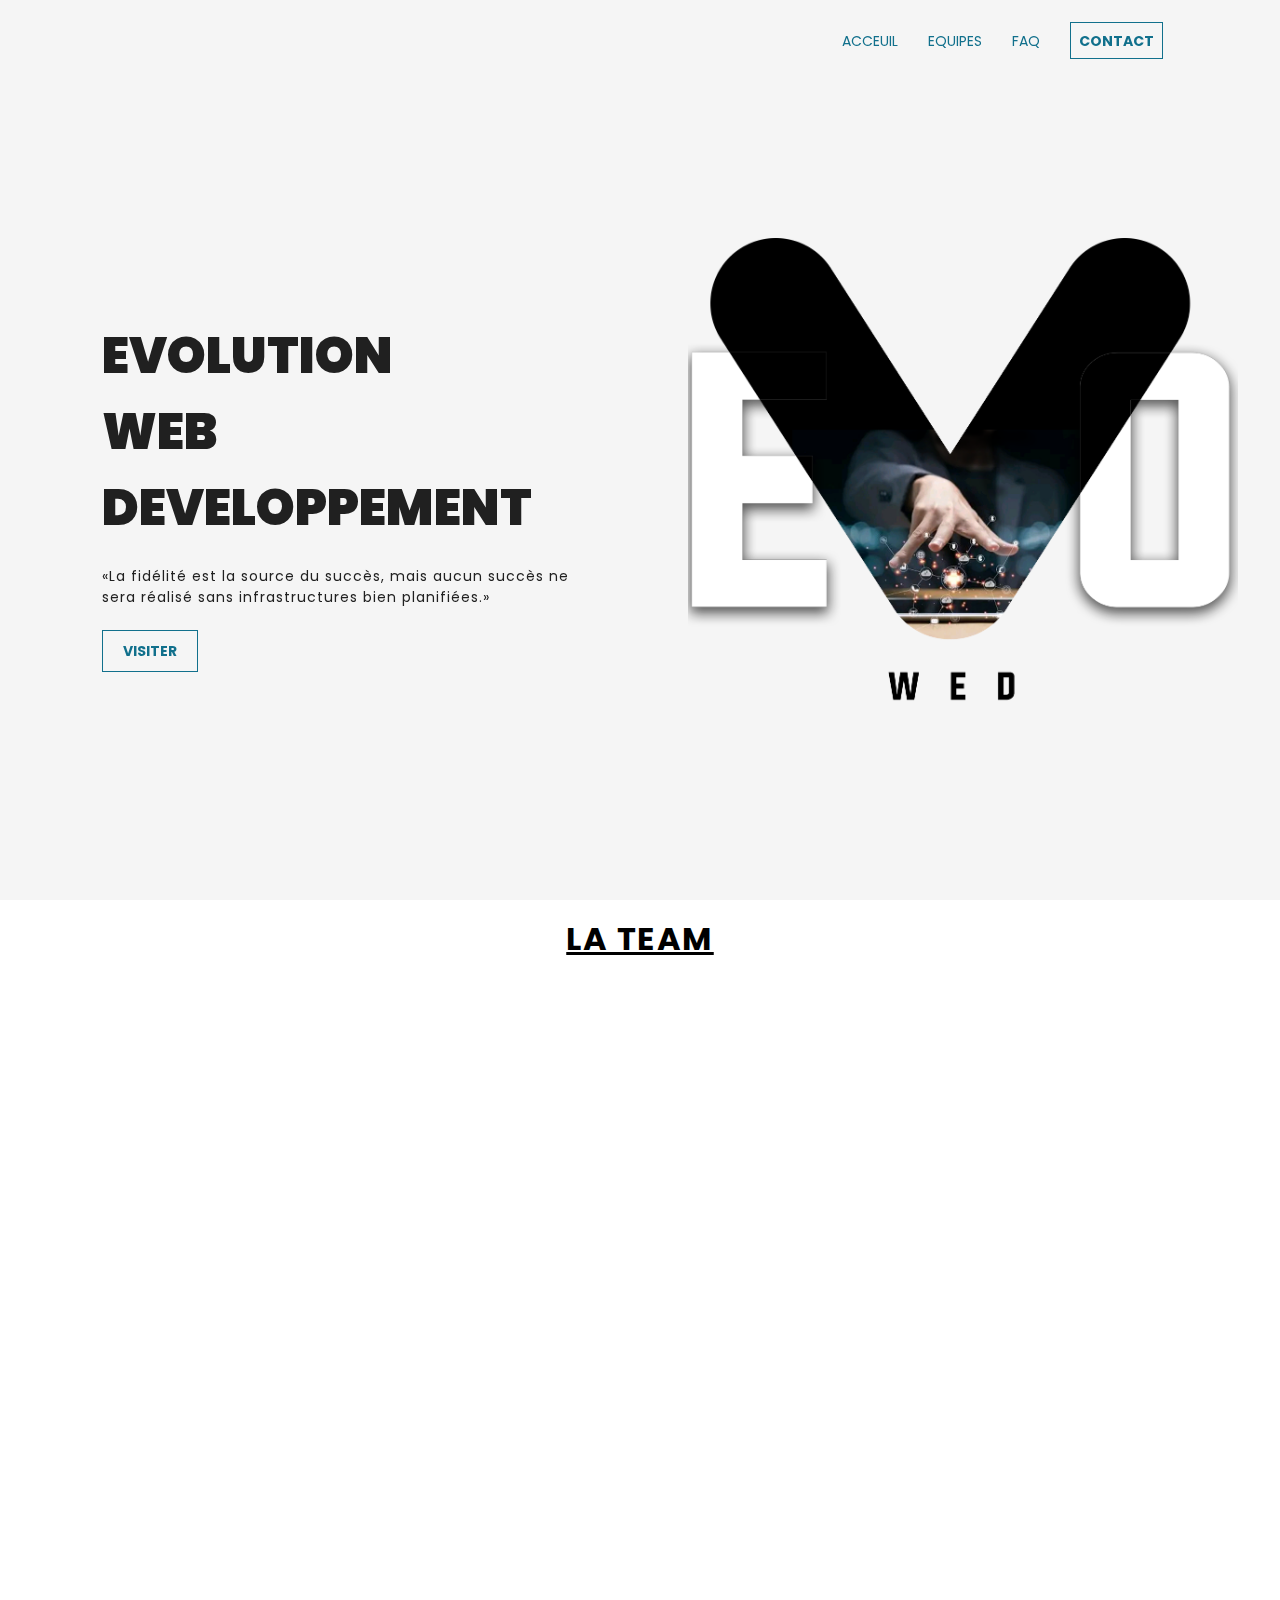
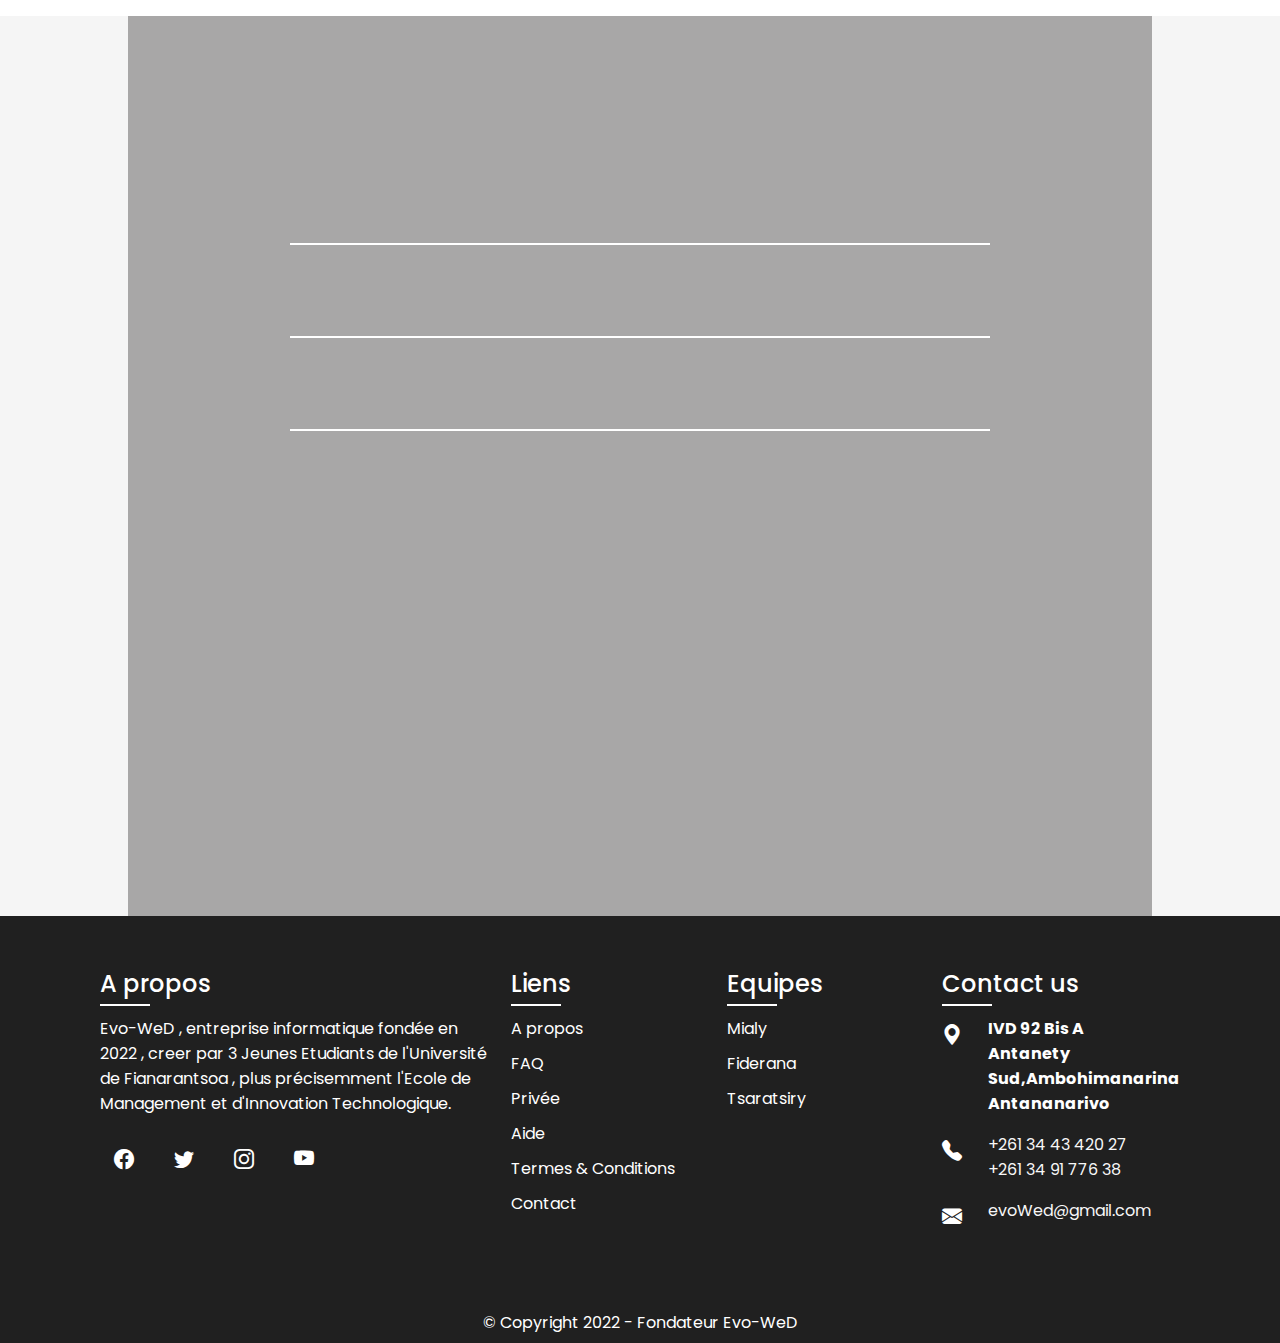
<file: index.html>
<!DOCTYPE html>
<html lang="fr">

<head>
    <title>https://www.evo-wed.mg</title>
    <meta charset="UTF-8">
    <meta http-equiv="X-UA-Compatible" content="IE=edge">
    <meta name="viewport" content="width=device-width, initial-scale=1.0">
    <link rel="shortcut icon" href="./img/logo.png" type="images/png">
    <link href="https://unpkg.com/aos@2.3.1/dist/aos.css" rel="stylesheet">
    <link rel="stylesheet" href="./assets/Libs/font/bootstrap-icons.css">
    <link rel="stylesheet" href="./assets/css/style.css">
    <link rel="stylesheet" href="./assets/css/loader.css">
    <link rel="stylesheet" href="./assets/css/team.css">
    <link rel="stylesheet" href="./assets/css/footer.css">
    <link rel="stylesheet" href="./assets/css/faq.css">
</head>
<body>
    <header id="header" data-aos="fade-down" data-aos-delay="80" data-aos-duration="1500">
        <div class="logo">
            <img src="./img/logo.png" alt="logo_anay">
        </div>
        <div class="menu_toggle">

        </div>
        <ul class="menu"> 
            <li class="azerty"><a href="#header">Acceuil</a></li>
            <li class="azerty"><a href="#meat">EQUIPES</a></li>
            <li class="azerty"><a href="#faq">FAQ</a></li>
            <li class="buy_li"><a href="#footer">Contact</a></li>
        </ul>
    </header>

    <section class="description">
        <div class="left" data-aos="fade-right" data-aos-delay="80" data-aos-duration="1500">
            <h1>
                <span>EVOLUTION</span> <br>
                <span>WEB</span>
                <span>DEVELOPPEMENT</span>
            </h1>
            <p>«La fidélité est la source du succès, mais aucun succès ne sera réalisé sans infrastructures bien planifiées.» </p>
            <a href="#" class="buy_now_link">Visiter</a>
        </div>
        <div class="right" data-aos="fade-left" data-aos-delay="80" data-aos-duration="1500">
            <img src="./img/evo.png" class="img-evo">
        </div>

    </section>

    <div class="aos">    
    <div class="laTeam">
        <h1> La Team</h1>
    </div>

    <div class="team" id="meat">

                <div class="sary">
                    <div class="member" data-aos="fade-right" data-aos-delay="80" data-aos-duration="1500">
                        <div class="member-img">
                            <img src="./img/mialy.png" alt="">
                                <div class="social">
                                    <a href=""><i class="bi bi-twitter"></i></a>
                                    <a href=""><i class="bi bi-facebook"></i></a>
                                    <a href=""><i class="bi bi-instagram"></i></a>
                                    <a href=""><i class="bi bi-linkedin"></i></a>
                                </div>
                        </div>
                        <div class="member-info">
                        <h4>Mialy Andio</h4>
                        <span>Designer Web - Frontend Developper</span>
                        <p> ANDRY ANDRIANINA Mialy Andio , connu sous le nom de "Mialy". <br>
                            Elle est la rédactrice  , résponsable du design  <br>
                            et aussi l'une des développeurs Frontend de l'Equipe. <br>
                            <a href="./assets/Portfolio/Mih.html" class="buy_now_link">Plus d'infos</a>
                        </p>
                        </div>
                    </div>
                </div>
    
                <div class="sary">
                    <div class="member" data-aos="fade-down" data-aos-delay="80" data-aos-duration="1500">
                        <div class="member-img">
                        <img src="./img/fiderana .png" alt="">
                        <div class="social">
                            <a href=""><i class="bi bi-twitter"></i></a>
                            <a href=""><i class="bi bi-facebook"></i></a>
                            <a href=""><i class="bi bi-instagram"></i></a>
                            <a href=""><i class="bi bi-linkedin"></i></a>
                        </div>
                        </div>
                        <div class="member-info">
                        <h4>Fiderana Nambinintsoa</h4>
                        <span>Backend Developper</span>
                        <p>ANDRIAMPENOMANANA Nambinintsoa Fiderana , appelé "Fiderana". <br> 
                            Il est le développeur Backend de l'Equipe . <br> 
                            <a href="./assets/Portfolio/Fyx.html" class="buy_now_link">Plus d'infos</a>
                        </p>
                        </div>
                    </div>
                </div>
    
                <div class="sary">
                    <div class="member" data-aos="fade-left" data-aos-delay="80" data-aos-duration="1500">
                        <div class="member-img">
                        <img src="./img/tahina.png"alt="">
                        <div class="social">
                            <a href=""><i class="bi bi-twitter"></i></a>
                            <a href=""><i class="bi bi-facebook"></i></a>
                            <a href=""><i class="bi bi-instagram"></i></a>
                            <a href=""><i class="bi bi-linkedin"></i></a>
                        </div>
                        </div>
                        <div class="member-info">
                        <h4>Tsaratsiry Tahina</h4>
                        <span>Frontend Developper</span>
                        <p>FANOMEZANTSOA Tsaratsiry Tahina , alias "Tahina". <br> 
                            Il est en charge de Development Frontend <br> du groupe. <br>
                            <a href="./assets/Portfolio/Tsara.html" class="buy_now_link">Plus d'infos</a>
                        </p>
                        </div>
                    </div>
                </div>
    </div>
</div>   

    <article id="faq">            
        <h2 class="title" data-aos="fade-down" data-aos-delay="80" data-aos-duration="1500">FAQs</h2>
        <div class="faq">
            <div class="question" data-aos="fade-right" data-aos-delay="80" data-aos-duration="1500">
                <h3>Qui a fondé Evo-WeD?</h3>
                <i class="bi-chevron-compact-down"></i>
            </div>
            <div class="answer"> 
                <p>
                    Evolution Web Developpement , connu sous le nom: "Evo-WeD" a été fondé par 
                    3 Jeunes étudiants de l'EMIT Fianarantsoa. <br>
                    -ANDRY ANDRIANINA Mialy Andio <br>
                    -ANDRIAMPENOMANANA Nambinintsoa Fiderana <br>
                    -FANOMEZANTSOA Tsaratsiry Tahina
                </p>
            </div>
        </div>

        <div class="faq">
            <div class="question" data-aos="fade-left" data-aos-delay="80" data-aos-duration="1500">
                <h3>Quel est le but de Evo-WeD ?</h3>
                <i class="bi-chevron-compact-down"></i>
            </div>
            <div class="answer"> 
                <p>
                    Cette Société a pour but d’aider les gens à apprendre tous sur l’informatique et son utilité dans la vie, 
                    car grâce à cela ils auront un point de vue plus évolué au monde.
                </p>
            </div>
        </div>

        <div class="faq">
            <div class="question" data-aos="fade-up" data-aos-delay="80" data-aos-duration="1500">
                <h3>Mais quel est son histoire?</h3>
                <i class="bi-chevron-compact-down"></i>
            </div>
            <div class="answer"> 
                <p>
                    Evo-Wed est une Entreprise basée sur l’Informatique, fondée en 2022 par trois étudiants 
                    en « Développement et Application Internet-Intranet » à EMIT Fianarantsoa. 
                    Son nom à été tiré de la spécialité des Fondateurs qui est la création d’un Site Web (au départ), 
                    d’où son nom « Evolution Of Web Development » alias Evo-WeD. 
                </p>
            </div>
        </div>

    </article>  

    <footer id="footer">
        <div class="container">
            <div class="sec aboutus">
                <h2>A propos</h2>
                <p>Evo-WeD , entreprise informatique fondée en 2022 , creer par 3 Jeunes Etudiants de l'Université de
                    Fianarantsoa , plus précisemment l'Ecole de Management et d'Innovation Technologique.</p>
                <ul class="sci">
                    <li><a href="https://www.facebook.com/profile.php?id=100083725141766"><i class="bi-facebook" aria-hidden="true"></i></a></li>
                    <li><a href="#"><i class="bi-twitter" aria-hidden="true"></i></a></li>
                    <li><a href="#"><i class="bi-instagram" aria-hidden="true"></i></a></li>
                    <li><a href="#"><i class="bi-youtube" aria-hidden="true"></i></a></li>
                </ul>
            </div>
            <div class="sec quicklinks">
                <h2>Liens</h2>
                <ul>
                    <li><a href="#meat">A propos</a></li>
                    <li><a href="#faq">FAQ</a></li>
                    <li><a href="#">Privée</a></li>
                    <li><a href="#">Aide</a></li>
                    <li><a href="#">Termes & Conditions</a></li>
                    <li><a href="#footer">Contact</a></li>
                </ul>
            </div>
            <div class="sec quicklinks">
                <h2>Equipes</h2>
                <ul>
                    <li><a href="#">Mialy</a></li>
                    <li><a href="#">Fiderana</a></li>
                    <li><a href="#">Tsaratsiry</a></li>
                </ul>
            </div>
            <div class="sec contact">
                <h2>Contact us</h2>
                <ul class="info">
                    <li>
                        <span><i class="bi-geo-alt-fill"></i></span>
                        <span>IVD 92 Bis A <br>Antanety Sud,Ambohimanarina <br>Antananarivo</span>
                    </li>
                    <li>
                        <span><i class="bi-telephone-fill"></i></span>
                        <p><a href="tel:+261331705029">+261 34 43 420 27</a><br>
                            <a href="tel:+261349177638">+261 34 91 776 38</a>
                        </p>
                    </li>
                    <li>
                        <span><i class="bi-envelope-fill"></i></span>
                        <p><a href="mailto: evoWed@gmail.com">evoWed@gmail.com</a></p>
                    </li>
                </ul>
            </div>
        </div>
    </footer>
    <div class="copyrightText">
        <p> &copy; Copyright 2022 - Fondateur Evo-WeD</p>
    </div>
    <script src="./assets/js/main.js"></script>
    <script src="https://unpkg.com/aos@2.3.1/dist/aos.js"></script>
    <script src="./assets/js/loader.js"></script>
    <script src="./assets/js/faq.js"></script>
    <script>
        AOS.init();
    </script>
</body>

</html>
</file>
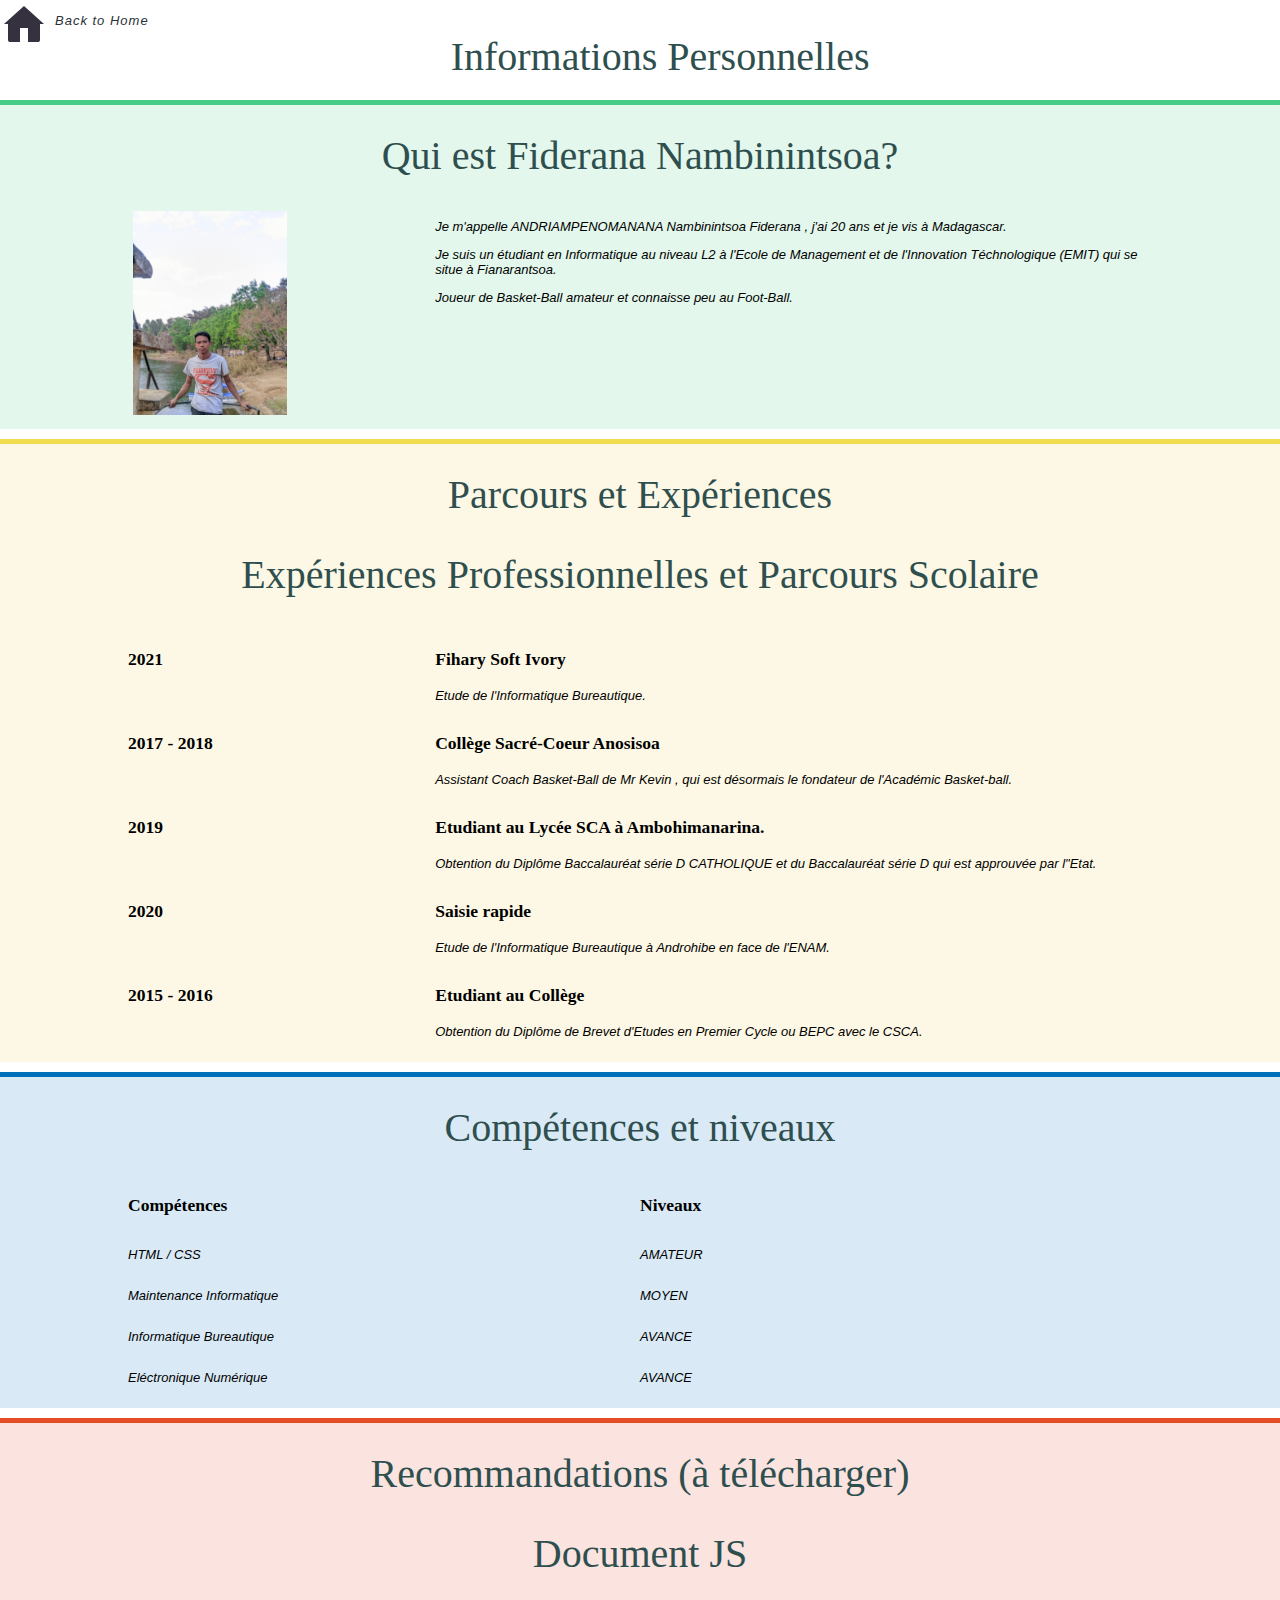
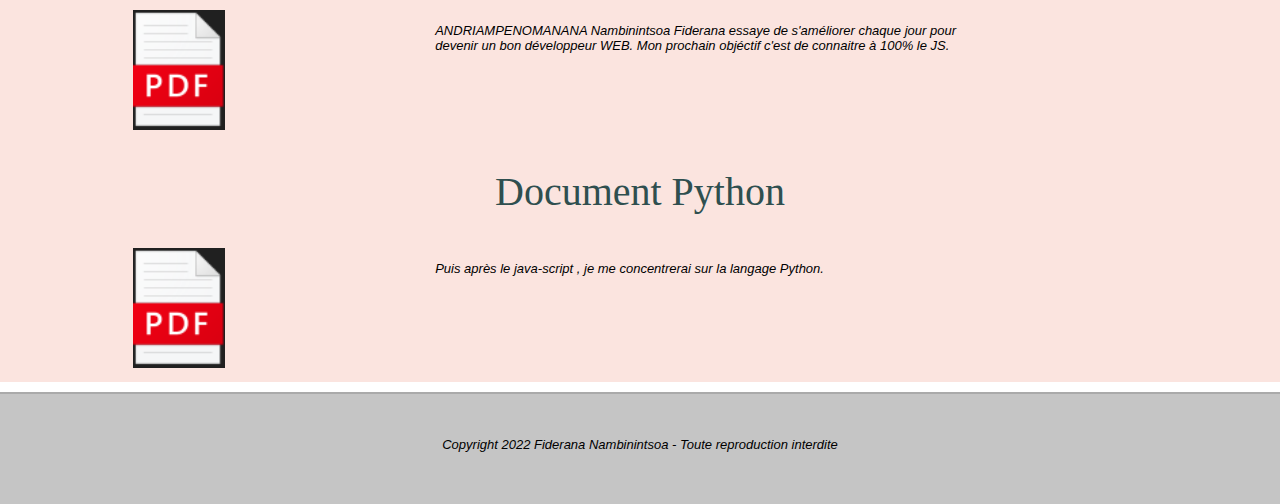
<file: assets/Portfolio/Fyx.html>
<!DOCTYPE HTML> 
<html lang = "fr-FR">
    <head>
       <title>www.emit.mg/fiderana</title>
       <meta charset = "Utf-8"> 
       <meta name = "viewport" content = "width = device-width,intial-scale = 1.0" >
       <meta name = "description" content = "Présentation de Fiderana Nambinintsoa - CV">
        <link rel = "stylesheet" href ="./CV.css">
    </head>
    <body> 
        <header>
            <div class="Retour">
                <div class="Home"> 
                    <a href="#">
                        <img src="./img/home3.png"> 
                    </a>
                </div>
                <div class="Back"> 
                    <p> Back to Home </p>
                </div>
            </div>
            <h2 class="h2">Informations Personnelles</h2>
        </header> 
        <article>
            <section class = "Présentation">  
                <div class="sec">
                    <h1>Qui est Fiderana Nambinintsoa?</h1>
                    <div class="left">
                        <img class="fyh" src ="./img/fify.jpg" alt="Fiderana">
                    </div>
                    <div class="right">
                        <p> Je m'appelle ANDRIAMPENOMANANA Nambinintsoa Fiderana , j'ai 20 ans et je vis à Madagascar.</p>
                        <p> Je suis un étudiant en Informatique au niveau L2 à l'Ecole de Management et de l'Innovation Téchnologique (EMIT) qui se situe à Fianarantsoa.</p>
                        <p> Joueur de Basket-Ball amateur et connaisse peu au Foot-Ball.</p>
                    </div>
                </div>
            </section>
            <section class ="Parcours">
                <h1> Parcours et Expériences</h1>
                <div class="sec">
                    <h2> Expériences Professionnelles et Parcours Scolaire </h2>
                    <div class="exp">
                        <div class="left">
                            <h3> 2021 </h3>
                        </div>
                        <div class="right">
                            <h3> Fihary Soft Ivory</h3>
                            <p> Etude de l'Informatique Bureautique.</p>
                        </div>
                    </div>
                    <div class="exp">
                        <div class="left">
                            <h3> 2017 - 2018 </h3>
                        </div>
                        <div class="right">
                            <h3> Collège Sacré-Coeur Anosisoa </h3>
                            <p> Assistant Coach Basket-Ball de Mr Kevin , qui est désormais le fondateur de l'Académic Basket-ball.</p>
                        </div>
                    </div>
                    <div class="exp">
                        <div class="left">
                            <h3> 2019 </h3>
                        </div>
                        <div class="right">
                            <h3> Etudiant au Lycée SCA à Ambohimanarina.</h3>
                            <p> Obtention du Diplôme Baccalauréat série D CATHOLIQUE et du Baccalauréat série D qui est approuvée par l"Etat.</p>
                        </div>
                    </div>
                    <div class="exp">
                        <div class="left">
                            <h3> 2020 </h3>
                        </div>
                        <div class="right">
                            <h3> Saisie rapide </h3>
                            <p> Etude de l'Informatique Bureautique à Androhibe en face de l'ENAM.</p>
                        </div>
                    </div>
                    <div class="exp">
                        <div class="left">
                            <h3> 2015 - 2016 </h3>
                        </div>
                        <div class="right">
                            <h3> Etudiant au Collège</h3>
                            <p> Obtention du Diplôme de Brevet d'Etudes en Premier Cycle ou BEPC avec le CSCA.</p>
                        </div>
                    </div>
                </div>
            </section>
            <section class ="Compétence">
                <h1> Compétences et niveaux</h1>
                <div class="sec">
                    <div class="cleft">
                        <div class="sous">
                            <div class="sousleft"><h3>Compétences</h3></div>
                            <div class="sousright"><h3>Niveaux</h3></div>   
                        </div>
                    </div>
                    <div class="sous">
                        <div class="sousleft"><p> HTML / CSS </p></div>
                        <div class="sousright"><p> AMATEUR </p></div>   
                    </div>
                    <div class="sous">
                        <div class="sousleft"><p> Maintenance Informatique </p></div>
                        <div class="sousright"><p> MOYEN </p></div>   
                    </div>
                    <div class="cright">
                        <div class="sous"> </div>
                    </div>
                    <div class="sous">
                        <div class="sousleft"><p> Informatique Bureautique </p></div>
                        <div class="sousright"><p> AVANCE </p></div>   
                    </div>
                    <div class="sous">
                        <div class="sousleft"><p> Eléctronique Numérique </p></div>
                        <div class="sousright"><p> AVANCE </p></div>   
                    </div>
                </div>
            </section>
            <section class ="Recommandation">
                <h1> Recommandations (à télécharger)</h1>
                <div class="sec">
                    <div class="reco">
                        <h2>Document JS</h2>
                        <div class="left">
                            <a href="java-script.pdf" target="_blank"><img class="fyx" src="Docs/Capture.PNG"></a>
                        </div>
                        <div class="right">
                            <p> ANDRIAMPENOMANANA Nambinintsoa Fiderana essaye de s'améliorer chaque jour pour <br> 
                            devenir un bon développeur WEB. Mon prochain objéctif c'est de connaitre à 100% le JS.</p>
                        </div>    
                    </div>
                    <div class="reco">
                        <h2>Document Python</h2>
                        <div class="left">
                            <a href="python.pdf" target="_blank"><img class="mih" src="Docs/Capture.PNG"></a>
                        </div>
                        <div class="right">
                            <p> Puis après le java-script , je me concentrerai sur la langage Python.</p>
                        </div>    
                    </div>
                </div>       
            </section>
        </article>
        <footer> 
            <p>Copyright 2022 Fiderana Nambinintsoa - Toute reproduction interdite</p>
        </footer>
    </body>
</html>
</file>
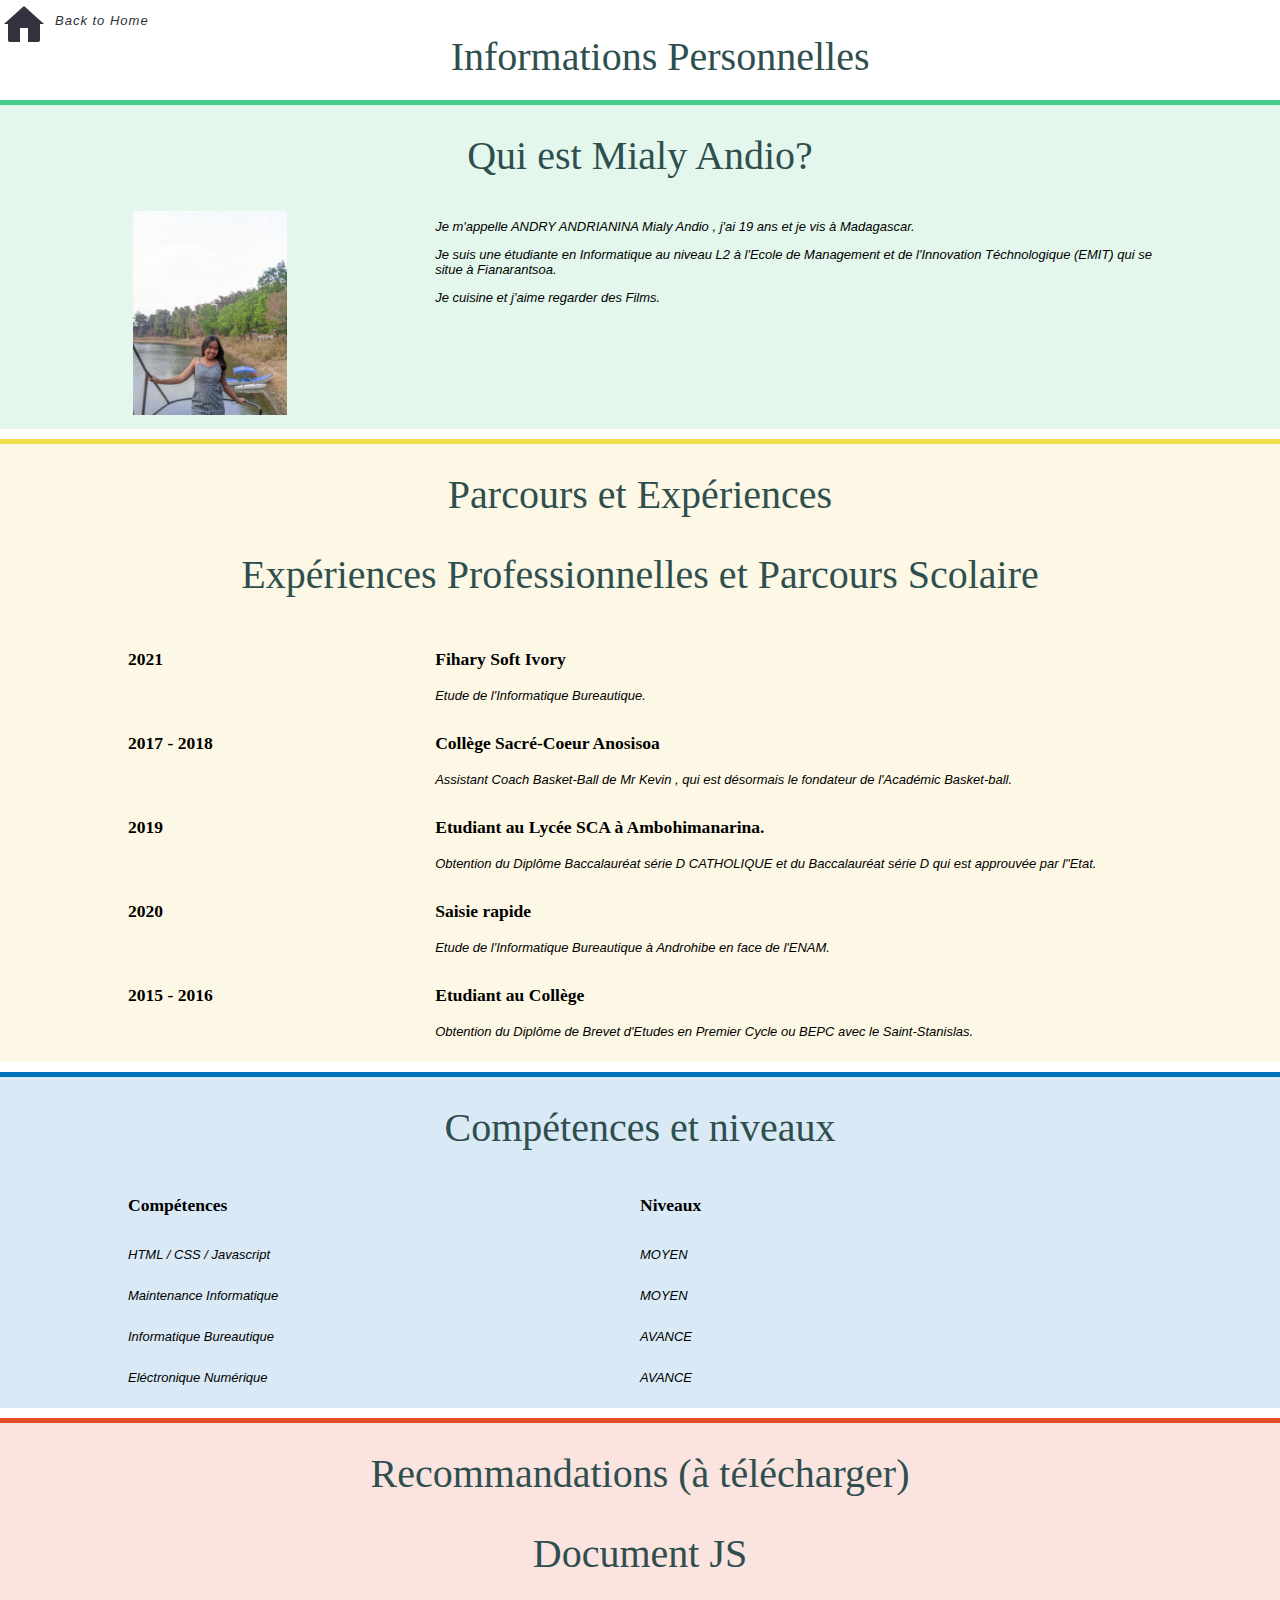
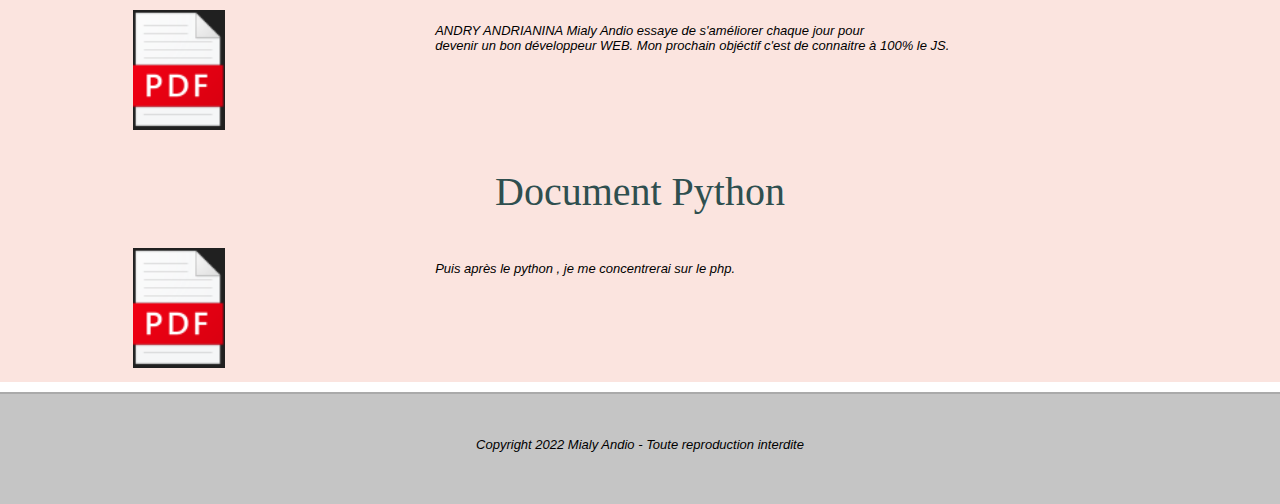
<file: assets/Portfolio/Mih.html>
<!DOCTYPE HTML> 
<html lang = "fr-FR">
    <head>
       <title>www.emit.mg/mialy</title>
       <meta charset = "Utf-8"> 
       <meta name = "viewport" content = "width = device-width,intial-scale = 1.0" >
       <meta name = "description" content = "Mialy-Andio - CV">
        <link rel = "stylesheet" href ="./CV.css">
    </head>
    <body> 
        <header>
            <div class="Retour">
                <div class="Home"> 
                    <a href="#">
                        <img src="./img/home3.png"> 
                    </a>
                </div>
                <div class="Back"> 
                    <p> Back to Home </p>
                </div>
            </div>
            <h2 class="h2">Informations Personnelles</h2>
        </header> 
        <article>
            <section class = "Présentation">  
                <div class="sec">
                    <h1>Qui est Mialy Andio?</h1>
                    <div class="left">
                        <img class="fyh" src ="./img/mimi.jpg" alt="Fiderana">
                    </div>
                    <div class="right">
                        <p> Je m'appelle ANDRY ANDRIANINA Mialy Andio , j'ai 19 ans et je vis à Madagascar.</p>
                        <p> Je suis une étudiante en Informatique au niveau L2 à l'Ecole de Management et de l'Innovation Téchnologique (EMIT) qui se situe à Fianarantsoa.</p>
                        <p> Je cuisine et j'aime regarder des Films.</p>
                    </div>
                </div>
            </section>
            <section class ="Parcours">
                <h1> Parcours et Expériences</h1>
                <div class="sec">
                    <h2> Expériences Professionnelles et Parcours Scolaire </h2>
                    <div class="exp">
                        <div class="left">
                            <h3> 2021 </h3>
                        </div>
                        <div class="right">
                            <h3> Fihary Soft Ivory</h3>
                            <p> Etude de l'Informatique Bureautique.</p>
                        </div>
                    </div>
                    <div class="exp">
                        <div class="left">
                            <h3> 2017 - 2018 </h3>
                        </div>
                        <div class="right">
                            <h3> Collège Sacré-Coeur Anosisoa </h3>
                            <p> Assistant Coach Basket-Ball de Mr Kevin , qui est désormais le fondateur de l'Académic Basket-ball.</p>
                        </div>
                    </div>
                    <div class="exp">
                        <div class="left">
                            <h3> 2019 </h3>
                        </div>
                        <div class="right">
                            <h3> Etudiant au Lycée SCA à Ambohimanarina.</h3>
                            <p> Obtention du Diplôme Baccalauréat série D CATHOLIQUE et du Baccalauréat série D qui est approuvée par l"Etat.</p>
                        </div>
                    </div>
                    <div class="exp">
                        <div class="left">
                            <h3> 2020 </h3>
                        </div>
                        <div class="right">
                            <h3> Saisie rapide </h3>
                            <p> Etude de l'Informatique Bureautique à Androhibe en face de l'ENAM.</p>
                        </div>
                    </div>
                    <div class="exp">
                        <div class="left">
                            <h3> 2015 - 2016 </h3>
                        </div>
                        <div class="right">
                            <h3> Etudiant au Collège</h3>
                            <p> Obtention du Diplôme de Brevet d'Etudes en Premier Cycle ou BEPC avec le Saint-Stanislas.</p>
                        </div>
                    </div>
                </div>
            </section>
            <section class ="Compétence">
                <h1> Compétences et niveaux</h1>
                <div class="sec">
                    <div class="cleft">
                        <div class="sous">
                            <div class="sousleft"><h3>Compétences</h3></div>
                            <div class="sousright"><h3>Niveaux</h3></div>   
                        </div>
                    </div>
                    <div class="sous">
                        <div class="sousleft"><p> HTML / CSS / Javascript </p></div>
                        <div class="sousright"><p> MOYEN </p></div>   
                    </div>
                    <div class="sous">
                        <div class="sousleft"><p> Maintenance Informatique </p></div>
                        <div class="sousright"><p> MOYEN </p></div>   
                    </div>
                    <div class="cright">
                        <div class="sous"> </div>
                    </div>
                    <div class="sous">
                        <div class="sousleft"><p> Informatique Bureautique </p></div>
                        <div class="sousright"><p> AVANCE </p></div>   
                    </div>
                    <div class="sous">
                        <div class="sousleft"><p> Eléctronique Numérique </p></div>
                        <div class="sousright"><p> AVANCE </p></div>   
                    </div>
                </div>
            </section>
            <section class ="Recommandation">
                <h1> Recommandations (à télécharger)</h1>
                <div class="sec">
                    <div class="reco">
                        <h2>Document JS</h2>
                        <div class="left">
                            <a href="#" target="_blank"><img class="fyx" src="Docs/Capture.PNG"></a>
                        </div>
                        <div class="right">
                            <p> ANDRY ANDRIANINA Mialy Andio essaye de s'améliorer chaque jour pour <br> 
                            devenir un bon développeur WEB. Mon prochain objéctif c'est de connaitre à 100% le JS.</p>
                        </div>    
                    </div>
                    <div class="reco">
                        <h2>Document Python</h2>
                        <div class="left">
                            <a href="#" target="_blank"><img class="mih" src="./Docs/Capture.PNG"></a>
                        </div>
                        <div class="right">
                            <p> Puis après le python , je me concentrerai sur le php.</p>
                        </div>    
                    </div>
                </div>       
            </section>
        </article>
        <footer> 
            <p>Copyright 2022 Mialy Andio - Toute reproduction interdite</p>
        </footer>
    </body>
</html>
</file>
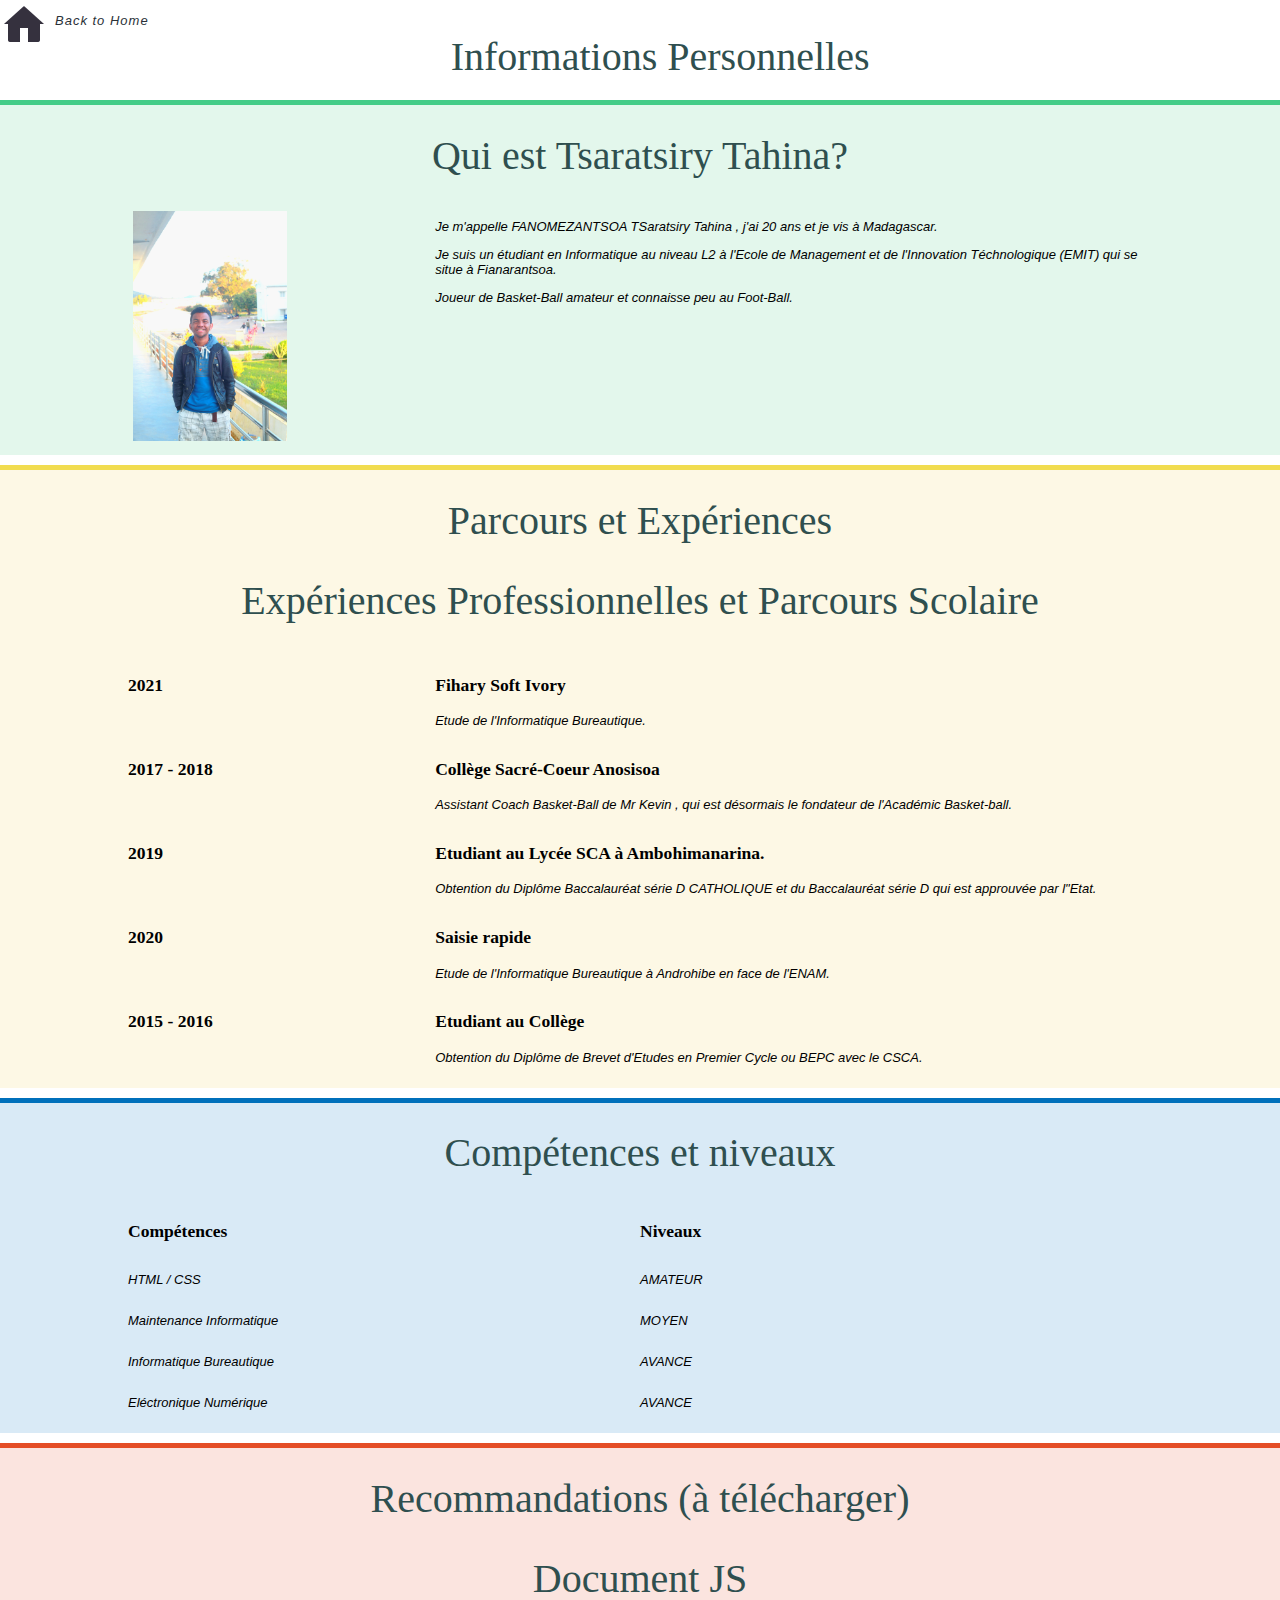
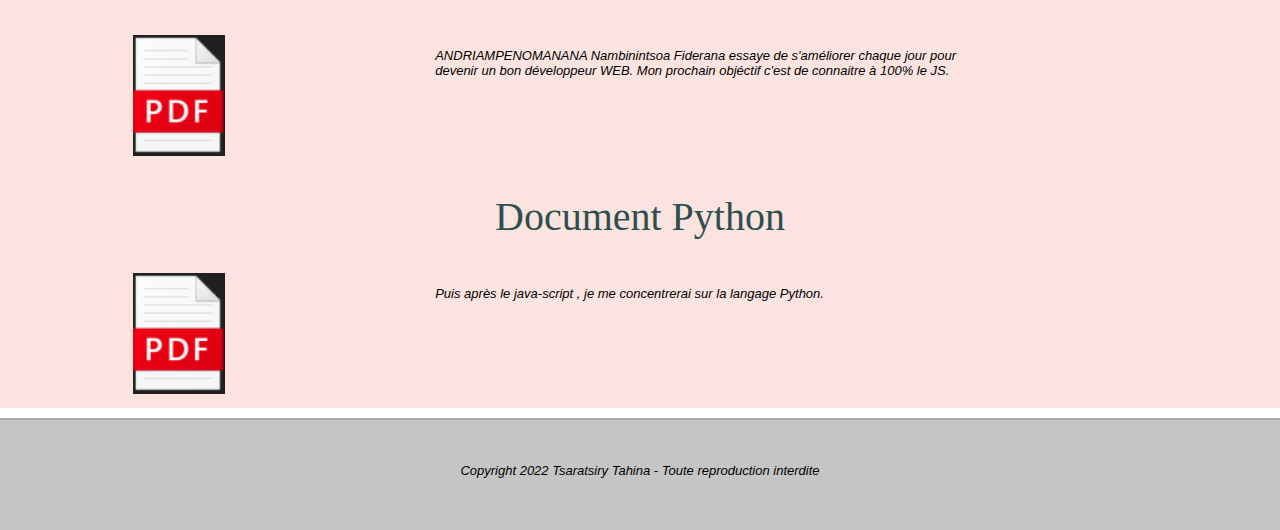
<file: assets/Portfolio/Tsara.html>
<!DOCTYPE HTML> 
<html lang = "fr-FR">
    <head>
       <title>www.emit.mg/tsaratsiry</title>
       <meta charset = "Utf-8"> 
       <meta name = "viewport" content = "width = device-width,intial-scale = 1.0" >
       <meta name = "description" content = "Présentation de Tsaratsiry - CV">
        <link rel = "stylesheet" href ="./CV.css">
    </head>
    <body> 
        <header>
            <div class="Retour">
                <div class="Home"> 
                    <a href="#">
                        <img src="./img/home3.png"> 
                    </a>
                </div>
                <div class="Back"> 
                    <p> Back to Home </p>
                </div>
            </div>
            <h2 class="h2">Informations Personnelles</h2>
        </header> 
        <article>
            <section class = "Présentation">  
                <div class="sec">
                    <h1>Qui est Tsaratsiry Tahina?</h1>
                    <div class="left">
                        <img class="fyh" src ="./img/tsaratsara.jpg" alt="Fiderana">
                    </div>
                    <div class="right">
                        <p> Je m'appelle FANOMEZANTSOA TSaratsiry Tahina , j'ai 20 ans et je vis à Madagascar.</p>
                        <p> Je suis un étudiant en Informatique au niveau L2 à l'Ecole de Management et de l'Innovation Téchnologique (EMIT) qui se situe à Fianarantsoa.</p>
                        <p> Joueur de Basket-Ball amateur et connaisse peu au Foot-Ball.</p>
                    </div>
                </div>
            </section>
            <section class ="Parcours">
                <h1> Parcours et Expériences</h1>
                <div class="sec">
                    <h2> Expériences Professionnelles et Parcours Scolaire </h2>
                    <div class="exp">
                        <div class="left">
                            <h3> 2021 </h3>
                        </div>
                        <div class="right">
                            <h3> Fihary Soft Ivory</h3>
                            <p> Etude de l'Informatique Bureautique.</p>
                        </div>
                    </div>
                    <div class="exp">
                        <div class="left">
                            <h3> 2017 - 2018 </h3>
                        </div>
                        <div class="right">
                            <h3> Collège Sacré-Coeur Anosisoa </h3>
                            <p> Assistant Coach Basket-Ball de Mr Kevin , qui est désormais le fondateur de l'Académic Basket-ball.</p>
                        </div>
                    </div>
                    <div class="exp">
                        <div class="left">
                            <h3> 2019 </h3>
                        </div>
                        <div class="right">
                            <h3> Etudiant au Lycée SCA à Ambohimanarina.</h3>
                            <p> Obtention du Diplôme Baccalauréat série D CATHOLIQUE et du Baccalauréat série D qui est approuvée par l"Etat.</p>
                        </div>
                    </div>
                    <div class="exp">
                        <div class="left">
                            <h3> 2020 </h3>
                        </div>
                        <div class="right">
                            <h3> Saisie rapide </h3>
                            <p> Etude de l'Informatique Bureautique à Androhibe en face de l'ENAM.</p>
                        </div>
                    </div>
                    <div class="exp">
                        <div class="left">
                            <h3> 2015 - 2016 </h3>
                        </div>
                        <div class="right">
                            <h3> Etudiant au Collège</h3>
                            <p> Obtention du Diplôme de Brevet d'Etudes en Premier Cycle ou BEPC avec le CSCA.</p>
                        </div>
                    </div>
                </div>
            </section>
            <section class ="Compétence">
                <h1> Compétences et niveaux</h1>
                <div class="sec">
                    <div class="cleft">
                        <div class="sous">
                            <div class="sousleft"><h3>Compétences</h3></div>
                            <div class="sousright"><h3>Niveaux</h3></div>   
                        </div>
                    </div>
                    <div class="sous">
                        <div class="sousleft"><p> HTML / CSS </p></div>
                        <div class="sousright"><p> AMATEUR </p></div>   
                    </div>
                    <div class="sous">
                        <div class="sousleft"><p> Maintenance Informatique </p></div>
                        <div class="sousright"><p> MOYEN </p></div>   
                    </div>
                    <div class="cright">
                        <div class="sous"> </div>
                    </div>
                    <div class="sous">
                        <div class="sousleft"><p> Informatique Bureautique </p></div>
                        <div class="sousright"><p> AVANCE </p></div>   
                    </div>
                    <div class="sous">
                        <div class="sousleft"><p> Eléctronique Numérique </p></div>
                        <div class="sousright"><p> AVANCE </p></div>   
                    </div>
                </div>
            </section>
            <section class ="Recommandation">
                <h1> Recommandations (à télécharger)</h1>
                <div class="sec">
                    <div class="reco">
                        <h2>Document JS</h2>
                        <div class="left">
                            <a href="java-script.pdf" target="_blank"><img class="fyx" src="Docs/Capture.PNG"></a>
                        </div>
                        <div class="right">
                            <p> ANDRIAMPENOMANANA Nambinintsoa Fiderana essaye de s'améliorer chaque jour pour <br> 
                            devenir un bon développeur WEB. Mon prochain objéctif c'est de connaitre à 100% le JS.</p>
                        </div>    
                    </div>
                    <div class="reco">
                        <h2>Document Python</h2>
                        <div class="left">
                            <a href="python.pdf" target="_blank"><img class="mih" src="Docs/Capture.PNG"></a>
                        </div>
                        <div class="right">
                            <p> Puis après le java-script , je me concentrerai sur la langage Python.</p>
                        </div>    
                    </div>
                </div>       
            </section>
        </article>
        <footer> 
            <p>Copyright 2022 Tsaratsiry Tahina - Toute reproduction interdite</p>
        </footer>
    </body>
</html>
</file>
<file: assets/css/style.css>
@import url('https://fonts.googleapis.com/css2?family=Poppins:wght@500&display=swap');

* {
    margin: 0;
    padding: 0;
    font-family: 'Poppins', sans-serif;
}

body {
    background-color: whitesmoke;
    position: relative;
    height: 100vh;
    overflow-x: hidden;
}

span {
    color: #202020;
    font-weight: bolder;
}

header {
    align-items: center;
    justify-content: space-between;
    display: flex;
    height: 80px;
    padding: 0 8%;
}

header img{
    width: 25%;
    height: 25%;
    margin-top: 50px;
    margin-left: -30px;
}

.menu {
    display: flex;
    align-items: center;
}

.menu li {
    list-style: none;
    color: #11708C;
    margin: 0 15px;
}

.menu li a {
    color: #11708C;
    text-decoration: 0;
    text-transform: uppercase;
    font-size: 14px;
}

.menu .azerty a:hover {
    color: #368299;
    border-bottom: 1px solid #368299;
}

.buy_li {
    font-weight: bolder;
    color: #11708C;
    border: 1px solid #11708C;
    padding: 5px 8px;
}

.menu .buy_li a {
    color: #11708C;
}

.menu .buy_li:hover a {
    color: #202020;
}

.description {
    align-items: center;
    display: flex;
    height: calc(100vh - 80px);
    padding: 0 8%;
    justify-content: space-between;
}

.left h1 {
    font-size: 50px;
}

.left {
    width: 45%;
}

.left p {
    color: #202020;
    font-size: 14px;
    letter-spacing: 1px;
    margin-top: 20px;
    margin-bottom: 30px;
}

.left a {
    margin-top: 20px;
    border: 1px solid #11708C;
    text-decoration: 0;
    color: #11708C;
    font-size: 14px;
    font-weight: bolder;
    text-transform: uppercase;
    padding: 10px 20px;
    transition: 0.5s;
}

.left a:hover {
    letter-spacing: 1px;
}

.right {
    width: 40%;
    display: flex;
    align-items: center;
    justify-content: center;
    height: 100%;
}

.right img {
    cursor: pointer;
    height: 550px;
    margin-top: 45px;
}

@media (max-width:900px) {
    header .menu {
        display: none;
    }

    .left {
        background-color: rgba(177, 172, 172, 0.8);
        width: 100%;
        padding: 30px;
        z-index: -1;
    }

    .left h1 {
        font-size: 25px;
    }

    .left p {
        font-size: 12px;
    }

    .right {
        z-index: -1;
        position: absolute;
        height: 100%;
        top: 0;
        left: 0;
    }

    .right img{
        width: 380px;
        margin-left: 300px;
        margin-top: 200px;
        opacity: 0.4;
    }

    .menu_toggle {
        z-index: 10;
        height: 50px;
        width: 50px;
        cursor: pointer;
        position: relative;
        display: flex;
        align-items: center;
        justify-content: center;
    }

    .menu_toggle.active::before {
        box-shadow: 0 0 white;
        transform: rotate(135deg);
    }

    .menu_toggle.active::after {
        box-shadow: 0 0 white;
        transform: rotate(-135deg);
    }

    .menu_toggle::before {
        position: absolute;
        content: "";
        transform: translateY(-10px);
        width: 28px;
        height: 5px;
        background-color: #202020;
        border-radius: 6px;
        transition: 0.5s;
    }

    .menu_toggle::after {
        position: absolute;
        content: "";
        transform: translateY(10px);
        width: 28px;
        height: 5px;
        background-color: #202020;
        border-radius: 6px;
        transition: 0.5s;
    }

    header .menu.responsive {
        display: flex;
        position: absolute;
        top: 0;
        left: 0;
        height: 875%;
        width: 100%;
        background-color: #000;
        flex-direction: column;
        justify-content: center;
        align-items: center;
    }

    header .menu.responsive li {
        margin: 0px 10px;
    }
}
</file>
<file: assets/css/loader.css>
.loader {
    height: 100%;
    width: 100%;
    display: flex;
    justify-content: center;
    align-items: center;
    flex-direction: row;
    background: #222;
    overflow: hidden;
}

.line {
    display: inline-block;
    width: 10px;
    height: 40px;
    background: #b6b6b6;
    border-radius: 10px;
    animation: animate 1s linear infinite;
}

.line:nth-child(2) {
    margin: 0 5px;
    height: 70px;
    animation-delay: 0.25s;
}

.line:nth-child(3) {
    animation-delay: 0.5s;
}

@keyframes animate {
    20% {
        background-color: #fff;
        transform: scaleY(1.5);
    }

    40% {
        transform: scaleY(1);
    }

    80% {
        transform: scaleY(0.8);
    }
}
</file>
<file: assets/css/team.css>
@import url('https://fonts.googleapis.com/css2?family=Poppins:wght@500&display=swap');

.team {
    background: #fff;
    padding-bottom: 30px;
    display: flex;
  }

  .team img{
    width:100%;
    height: 110%;
  }

  .buy_now_link{
    font-weight: bolder;
    color: #11708C;
  }

.sary p , .sary h4 , .sary span{
  text-align: center;
}

  .laTeam{
    height: 20px;
    width: 100%;
    text-align: center;
    background-color: #fff;
    padding-top: 15px;
  }

  .laTeam h1{
    text-transform: uppercase;
    text-decoration: underline;
    letter-spacing: 1.5px;
  }

  .team .member {
    margin-bottom: 20px;
    overflow: hidden;
  }
  
  .team .member .member-img {
    position: relative;
    overflow: hidden;
  }
  
  .team .member .social {
    position: absolute;
    left: 0;
    bottom: -40px;
    right: 0;
    height: 40px;
    opacity: 0;
    transition: bottom ease-in-out 0.4s;
    text-align: center;
    background: rgba(30, 67, 86, 0.8);
    display: flex;
    align-items: center;
    justify-content: center;
  }
  
  .team .member .social a {
    transition: color 0.3s;
    color: #fff;
    margin: 0 12px;
    display: inline-block;
  }
  
  .team .member .social a:hover {
    color: #68A4C4;
  }
  
  .team .member .social i {
    font-size: 18px;
    margin: 0 2px;
  }
  
  .team .member .member-info h4 {
    font-weight: 700;
    margin: 15px 0 5px 0;
    font-size: 18px;
  }
  
  .team .member .member-info span {
    display: block;
    font-size: 13px;
    text-transform: uppercase;
    font-weight: 400;
    margin-bottom: 15px;
    color: #68A4C4;
  }
  
  .team .member .member-info p {
    font-style: italic;
    font-size: 14px;
    line-height: 26px;
    color: #666;
  }
  
  .team .member:hover .social {
    bottom: 0;
    opacity: 1;
    transition: bottom ease-in-out 0.4s;
  }
  
  .team .member:hover .social a,
  .team .member:hover .social i {
    line-height: 0;
    font-size: 18px;
  }
</file>
<file: assets/css/footer.css>
@import url('https://fonts.googleapis.com/css2?family=Poppins:wght@500&display=swap');

* {
    margin: 0;
    padding: 0;
    font-family: 'Poppins', sans-serif;
    box-sizing: border-box;
}


footer {
    background-color: #202020;
    position: relative;
    height: auto;
    padding: 50px 100px;
    width: 100%;
}

.container {
    width: 100%;
    display: grid;
    grid-template-columns: 2fr 1fr 1fr 1fr;
    grid-gap: 20px;
}

footer .container .sec h2 {
    position: relative;
    color: #fff;
    font-weight: 500;
    margin-bottom: 15px;
}

footer .container .sec h2::before {
    content: '';
    position: absolute;
    bottom: -5px;
    left: 0;
    width: 50px;
    height: 2px;
    background: #fff;
}

footer .container .sec p {
    color: #fff;
}

.sci {
    margin-top: 20px;
    display: grid;
    grid-template-columns: repeat(4, 50px);
    grid-gap: 10px;
}

.sci li {
    list-style: none;
}

.sci li a {
    display: inline-block;
    width: 48px;
    height: 48px;
    display: grid;
    align-content: center;
    justify-content: center;
    color: #fff;
    font-size: 30px;
    text-decoration: none;
}

.sci li a .bi-facebook:hover {
    color: #0d1c3b;
}

.sci li a .bi-twitter:hover {
    color: #00acee;
}

.sci li a .bi-instagram:hover {
    color: rgb(236, 14, 217);
}

.sci li a .bi-youtube:hover {
    color: #bb0000;
}

.quicklinks {
    position: relative;
}

.quicklinks li {
    list-style: none;
}

.quicklinks li a {
    color: #fff;
    text-decoration: none;
    margin-bottom: 10px;
    display: inline-block;
}

.quicklinks li a:hover {
    color: #11708c;
}

.info {
    position: relative;
}

.info li {
    display: grid;
    grid-template-columns: 46px 1fr;
    margin-bottom: 16px;
}

.info li span {
    color: #fff;
}

.info li span:nth-child(1) {
    color: #fff;
    font-size: 25px;
}

.info a {
    color: #f7f7f7;
    text-decoration: none;
}

.info a:hover {
    color: #11708c;
}

.copyrightText {
    width: 100%;
    background-color: #202020;
    /*INSTAGRAM*/
    padding: 8px 100px;
    color: #fff;
    text-align: center;
}

@media (max-width:991px) {
    footer {
        padding: 40px;
    }

    footer .container {
        grid-template-columns: repeat(2, 1fr);
    }
}

@media (max-width:768px) {
    footer .container {
        grid-template-columns: repeat(1, 1fr);
    }
}
</file>
<file: assets/css/faq.css>
@import url('https://fonts.googleapis.com/css2?family=Poppins:wght@500&display=swap');

i{
    font-size: 20px;
    cursor: pointer;
    transition: transform 0.5s ease-in;
}

article{
    min-height: 100vh;
    width: 80%;
    margin: 0 auto;
    display: flex;
    flex-direction: column;
    align-items: center;
    background-color: rgb(168, 167, 167);
}

.title{
    font-size: 3rem;
    margin: 2rem 0rem;
}

.faq{
    max-width: 700px;
    margin-top: 2rem;
    padding-bottom: 1rem;
    border-bottom: 2px solid #fff;
    cursor: pointer;
}

.question{
    display: flex;
    justify-content: space-between;
    align-items: center;    
}

.question h3{
    font-size: 1.8rem;
}

.answer{
    overflow: hidden;
    max-height: 0;
    transition: max-height 1.4s ease;
}

.answer p{
    padding-top: 1rem;
    line-height: 1.6;
    font-size: 1.4rem;
}

.faq.active .answer{
    max-height: 300px;
    animation: fade 1s ease-in-out;
}

.faq.active i{
    transform: rotate(180deg);
}

@keyframes fade{
    from{
        opacity: 0;
        transform: translateY(-10px);
    }
    to{
        opacity: 1;
        transform: translateY(0px);
    }
}
</file>
<file: assets/Portfolio/CV.css>
.Login{
    width: 35%;
    margin-left: 100px;
}

.Retour{
    display:flex;
} 

.Home{
    width: 15px;
}

.Back{
    letter-spacing: 1px;
    color: rgb(42, 49, 56);
    margin-left: 40px;
}

body{
    font-family: "Century Gothic", Calibri , serif;
    font-size: 15px;
    margin: 0px;
    padding: 0px;
} 

.h1{
    margin-left: 302px;
}

.h2{
    margin-left: 302px; 
}

h1{ 
    color: darkslategrey;
    font-family: cursive; 
    font-size: 40px;
    font-weight: normal; 
    text-align: center; 
}

h2{
    color: darkslategrey;
    font-family: cursive; 
    font-size: 40px;
    font-weight: normal; 
    text-align: center;
}

header{
    display: flex;
    height: 100px;
}

footer{ 
    font-family: cursive; 
    font-size: 12px;
    height: 80px;
    padding-top: 30px;
    text-align: center; 
    background-color: #C5C5C5; 
    border-top: 2px solid #AAA; 
} 


.Présentation{
    border-top: 5px solid #4C8;
    background-color: RGBa(64, 200, 130, 0.15);
}

.Parcours{
    border-top: 5px solid #f1dc4f;
    background-color: RGBa(241, 211, 79, 0.15);
}

.Compétence{
    border-top: 5px solid #0070BB;
    background-color: RGBa(000, 112, 192, 0.15); 
}

.Recommandation{
    border-top: 5px solid #e44d26;
    background-color: RGBa(228, 77, 38, 0.15);
}
 

section{
    width: 100%;
    min-height: 300px;
    padding-bottom: 10px;
    margin-bottom: 10px;
}

.sec{
    margin: 0px 10%;
}

.left{
    float: left;
    width: 30%;
}

.right{
    float: left;
    width: 70%;
}

.sousleft, .sousright{
    width: 50%;
    float: left; 
}

.sec::after, .exp::after, .reco::after{
    content: "";
    display: table;
    clear: both;
} 

.fyh{
    width: 50%; 
    margin: 5px 0px 0px 5px;
}  

.fyx, .mih{
    width: 30%;
    margin-left: 5px; 
}

p{
    font-family: Arial, Helvetica, sans-serif ;
    font-style: italic; 
    font-size: small;
}

@media screen and (max-width : 1024px){
    header{
        height: 50px;
    } 
    h1{ 
        font-family: cursive; 
        font-size: 20px;
        font-weight: normal; 
        text-align: center; 
        margin: 20px 0px 0px 0px;
    } 
    h2{
        font-family: cursive; 
        font-size: 20px;
        font-weight: normal; 
        margin: 0px 0px 0px 0px;
    }
    .h2{
        margin-left: 10px; 
    }
}
</file>
